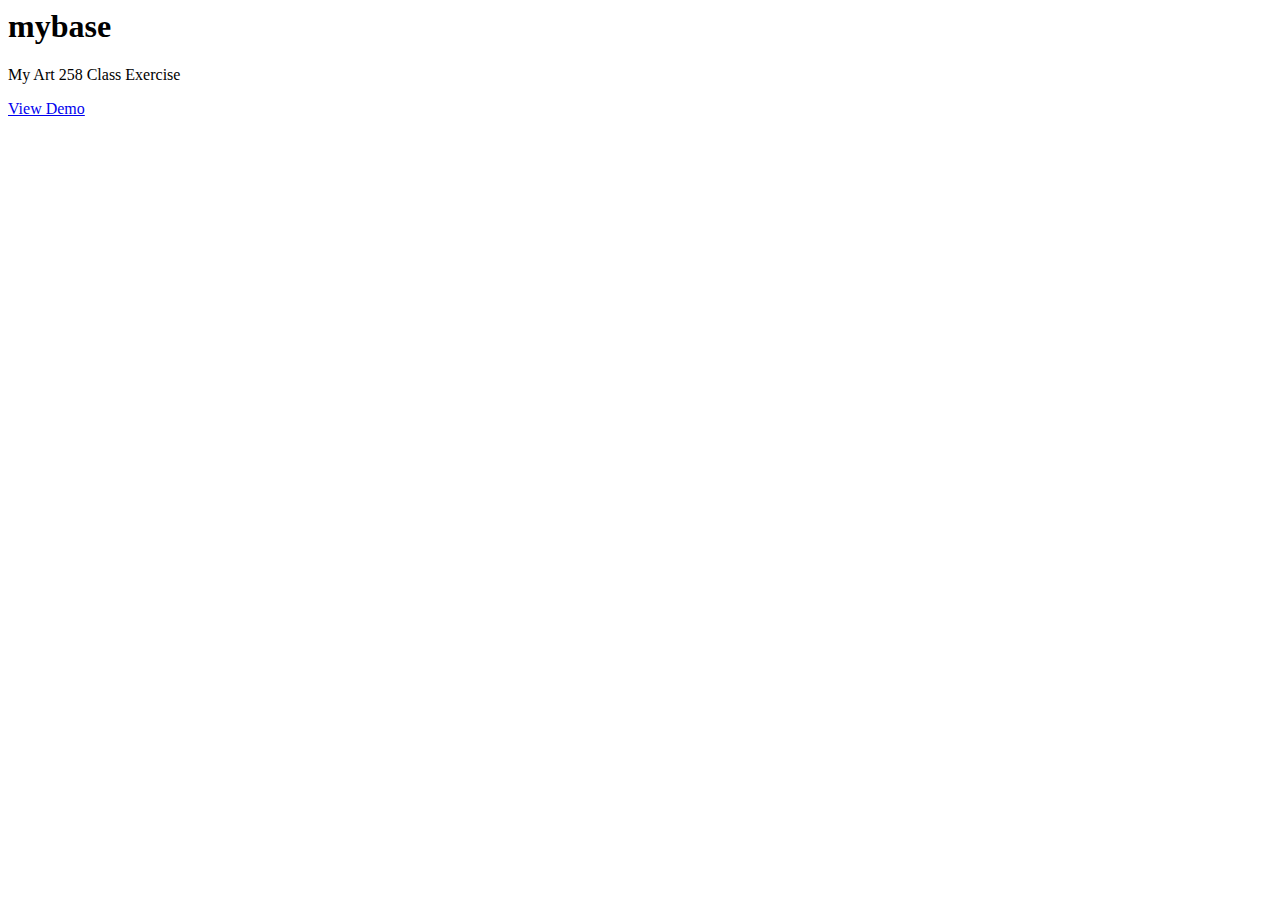
<file: README.html>
<html>
      <head>
        <meta charset="UTF-8">
        <title>README.md</title>
      </head>
      <body>
        <h1 id="mybase">mybase</h1>
<p>My Art 258 Class Exercise</p>
<p><a href="https://joannayee.github.io/mybase/">View Demo</a></p>

      </body>
    </html>
</file>
